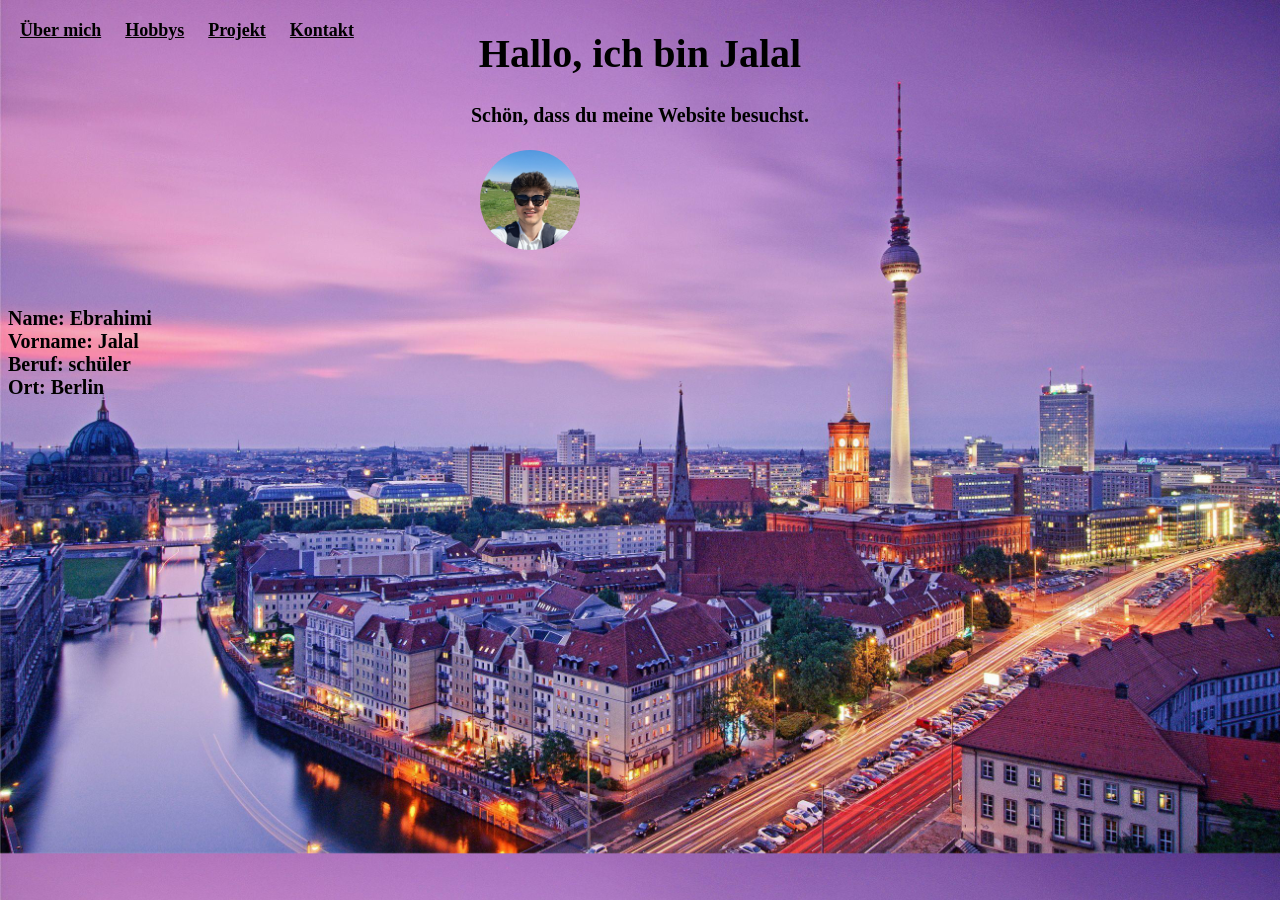
<file: index.html>
<!DOCTYPE html>
<html lang="de">

<head>
   <style>
    body {
        background-image:
        url("berlin.jpg");
        Background-size:cover;
    }
    </style>
    <title>Meine Website</title>
    
    <link rel="stylesheet" href="style.css">
</head>


<body>

    <header>    

        <nav>
            <a href=".\Über mich.html">Über mich</a>
            <a href=".\Hobbys.html">Hobbys</a>
            <a href=".\projekt.html">Projekt</a>
            <a href=".\kontakt.html">Kontakt</a>
          
        </nav>

     <div class="inhalt">
        
         <img class="profilfoto" src="image.jpeg" alt="Profilfoto">
         <h1>Hallo, ich bin Jalal</h1>
         <p>Schön, dass du meine Website besuchst.</p>
        
     </div>
    
        
    </header>
       

<section class="über-mich">
   
    <p>
        Name: Ebrahimi<br>
        Vorname: Jalal<br>
        Beruf: schüler<br>
        Ort: Berlin

    </p>
</section>


</body>
</file>
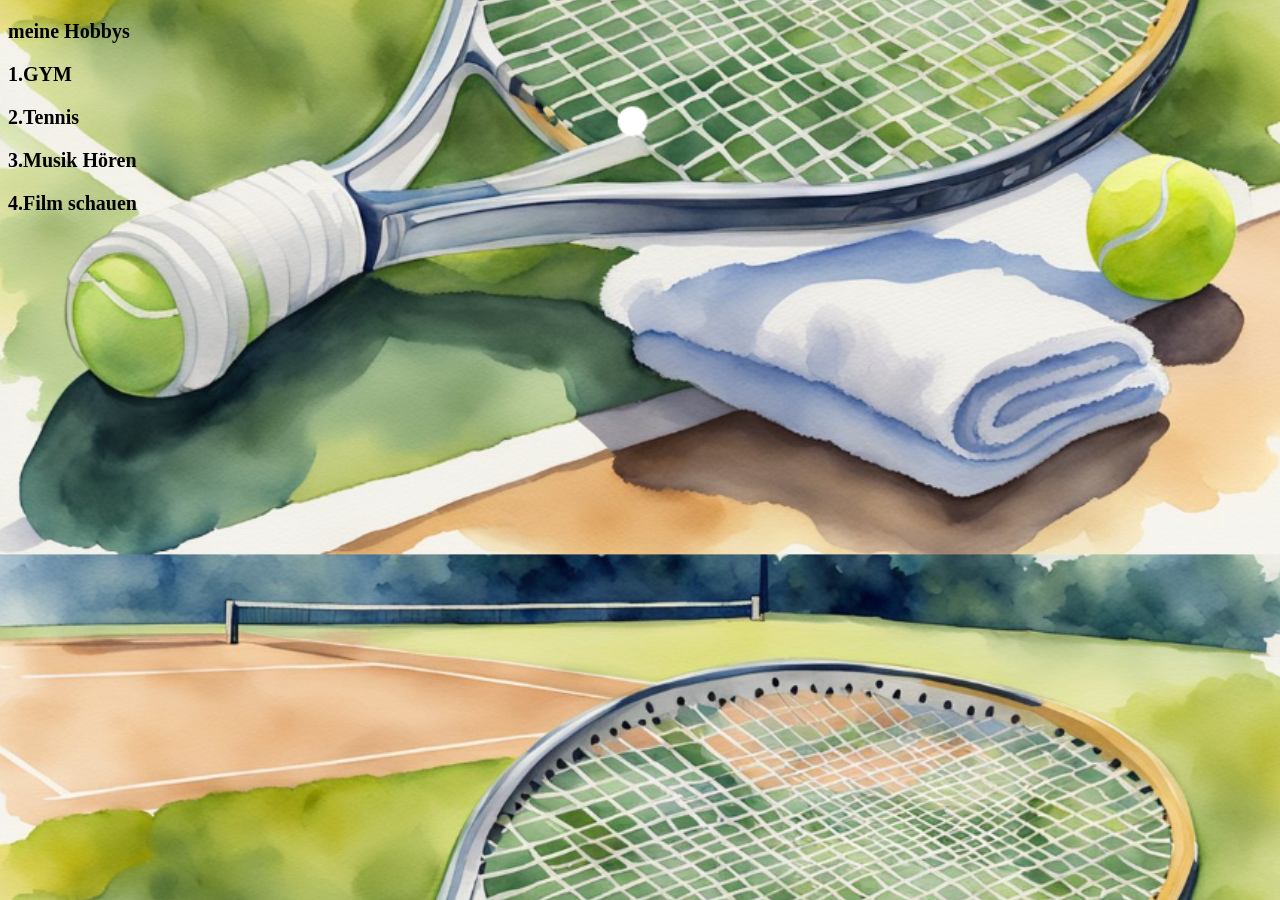
<file: hobbys.html>
<!DOCTYPE html>
<html lang="de">

<head>
<style>
    body {
        background-image:
        url(hobby.png);
        background-size: cover;
        background-position: center;
    }
  
</style>
   
    <title>Meine Website</title>
    
    <link rel="stylesheet" href="style.css">
</head>


<body>
<h3>meine Hobbys</h3>

    <p>1.GYM</p>
    <p>2.Tennis</p>
    <p>3.Musik Hören</p>
    <p>4.Film schauen</p>

</body>
</html>
</file>
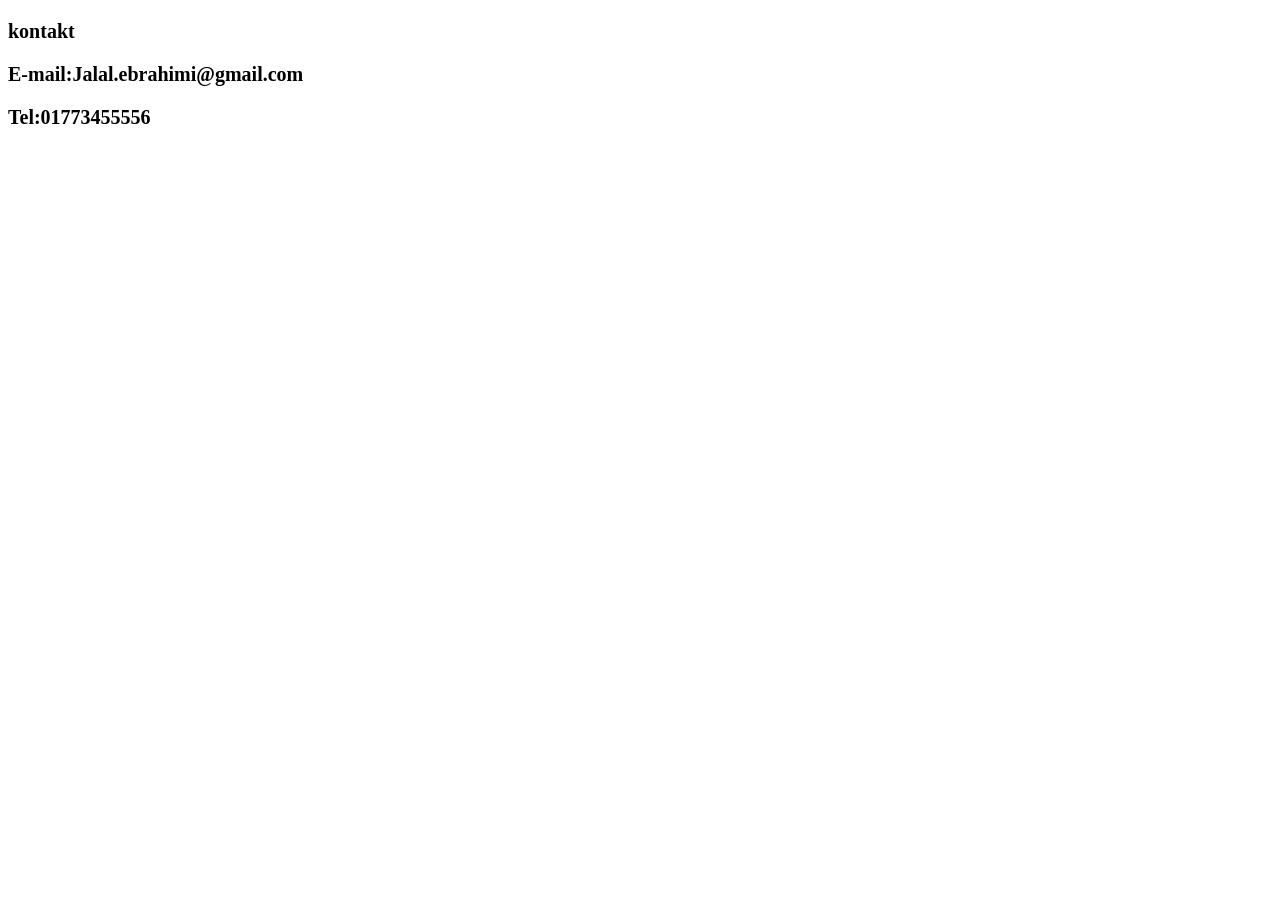
<file: kontakt.html>
<!DOCTYPE html>
<html lang="de">

<head>
   
    <title>Meine Website</title>
    
    <link rel="stylesheet" href="style.css">
</head>


<body>
<h3>kontakt</h3>

    <p>E-mail:Jalal.ebrahimi@gmail.com</p>
    <p>Tel:01773455556</p>


</body>
</html>
</file>
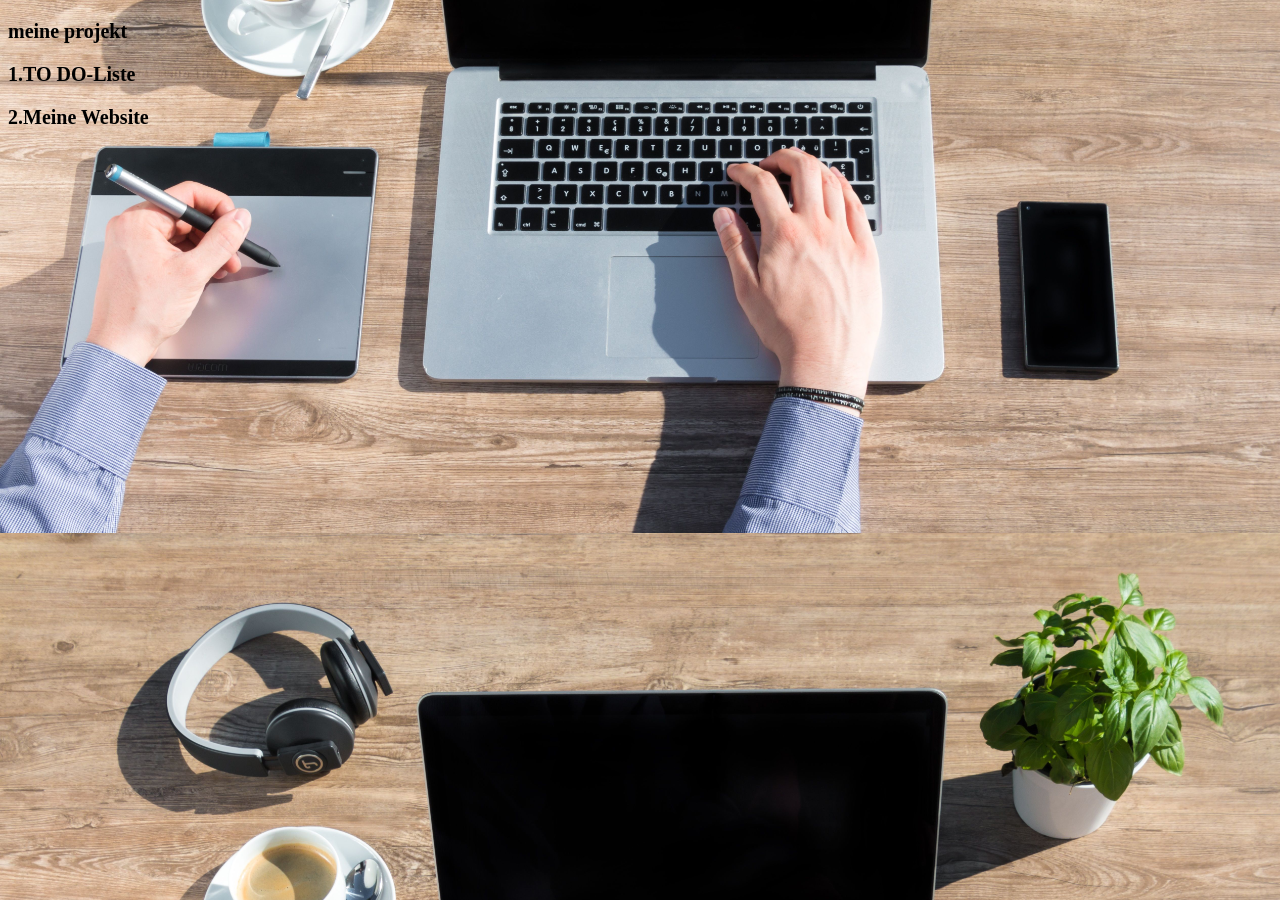
<file: projekt.html>
<!DOCTYPE html>
<html lang="de">

<head>
    <style>
     body {
        background-image:
        url(project.jpg) ;
        background-size:cover ;
        background-position: center;
        
    }
    </style>
   
    <title>Meine Website</title>
    
    <link rel="stylesheet" href="style.css">
</head>


<body>
<h3>meine projekt</h3>

    <p>1.TO DO-Liste </p>
    <p>2.Meine Website</p>

</body>
</html>
</file>
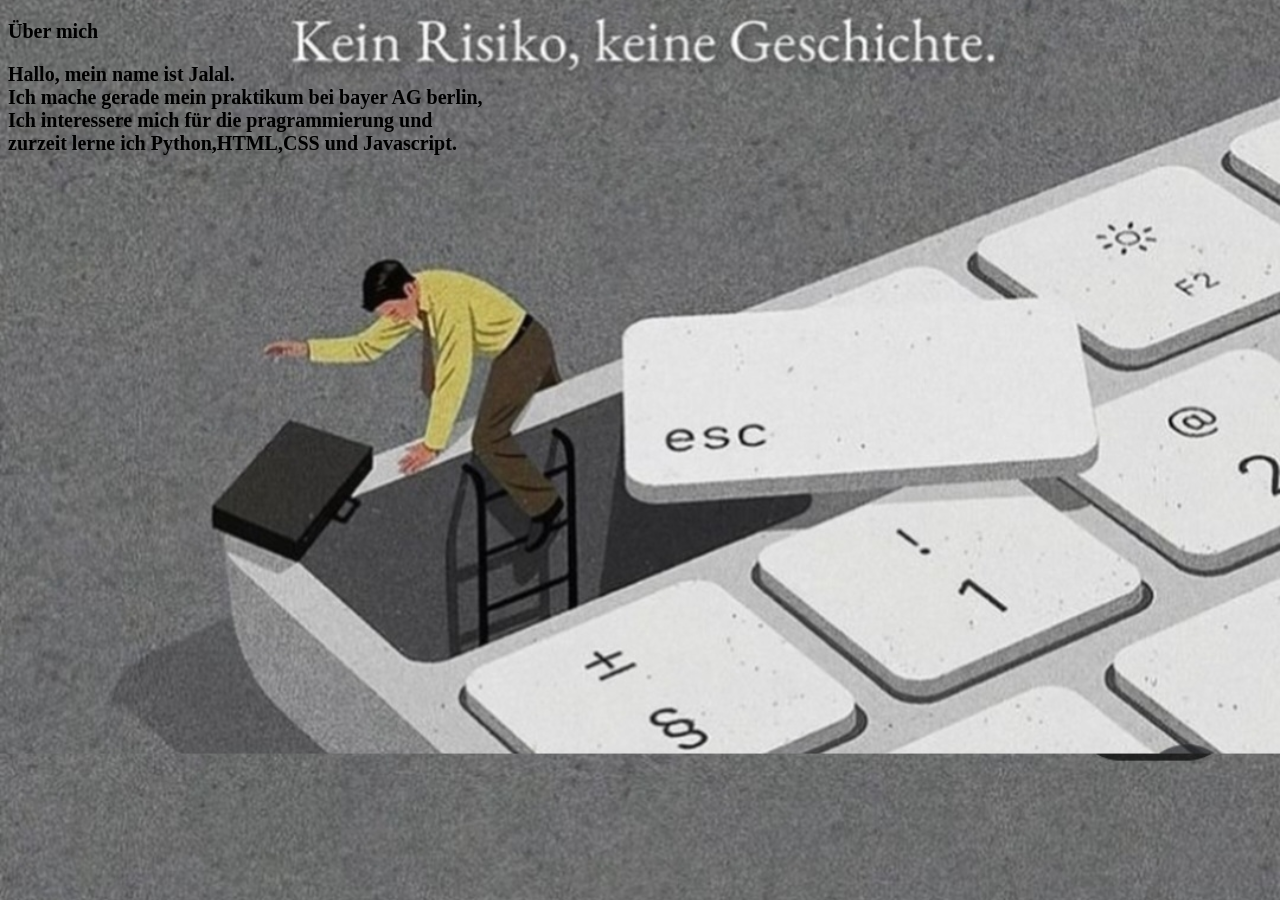
<file: Über mich.html>
<!DOCTYPE html>
<html lang="de">

<head>
<style>
    body {
        background-image:
        url(übermich.jpeg) ;
        background-size:cover ;
        background-position: center;
        
    }
    
</style>
   
    <title>Meine Website</title>
    
    <link rel="stylesheet" href="style.css">
  
</head>


<body>

<h3>Über mich</h3> 

    <P>
         Hallo, mein name ist Jalal.<br>
         Ich mache gerade mein praktikum bei bayer AG berlin,<br>
         Ich interessere mich für die pragrammierung und<br>
         zurzeit lerne ich Python,HTML,CSS und Javascript.
    </P>
</body>
</html>
</file>
<file: style.css>
nav {
    position: absolute;
    top: 20px;
    left: 20px;
    font-weight: 700;
}

nav a {
    color: black;
    text-decoration: underline;
    margin-right: 20px;
    font-size: 18px;
}

nav a:hover {
    text-decoration: underline;
}

.inhalt {
    text-align: center;
    margin-top: 30px;
}
.inhalt h1 {
    color:black;
    font-size: 40px;
}
.inhalt p {
    color:black;
    font-size: 20px;
}

.profilfoto {
    width: 100px;
    height: 100px;
    border-radius: 50%;
    object-fit: cover;
    position: absolute;
    top: 150px;
    right: 700px;
  }  
.über-mich h2  {
    text-align: left;
    font-size: 20;
}
.über-mich  {
    font-size: 20px;
    font-weight: 700;
    text-align:left;
    color:black;
    margin-top: 180px;
  
}

p {
     font-weight:bold ;
     font-size: 20px;
}

h3 {
    font-weight: bold;
    font-size: 20px;
}

.dark {
    background-color: #222;
    color: white;
}
</file>
